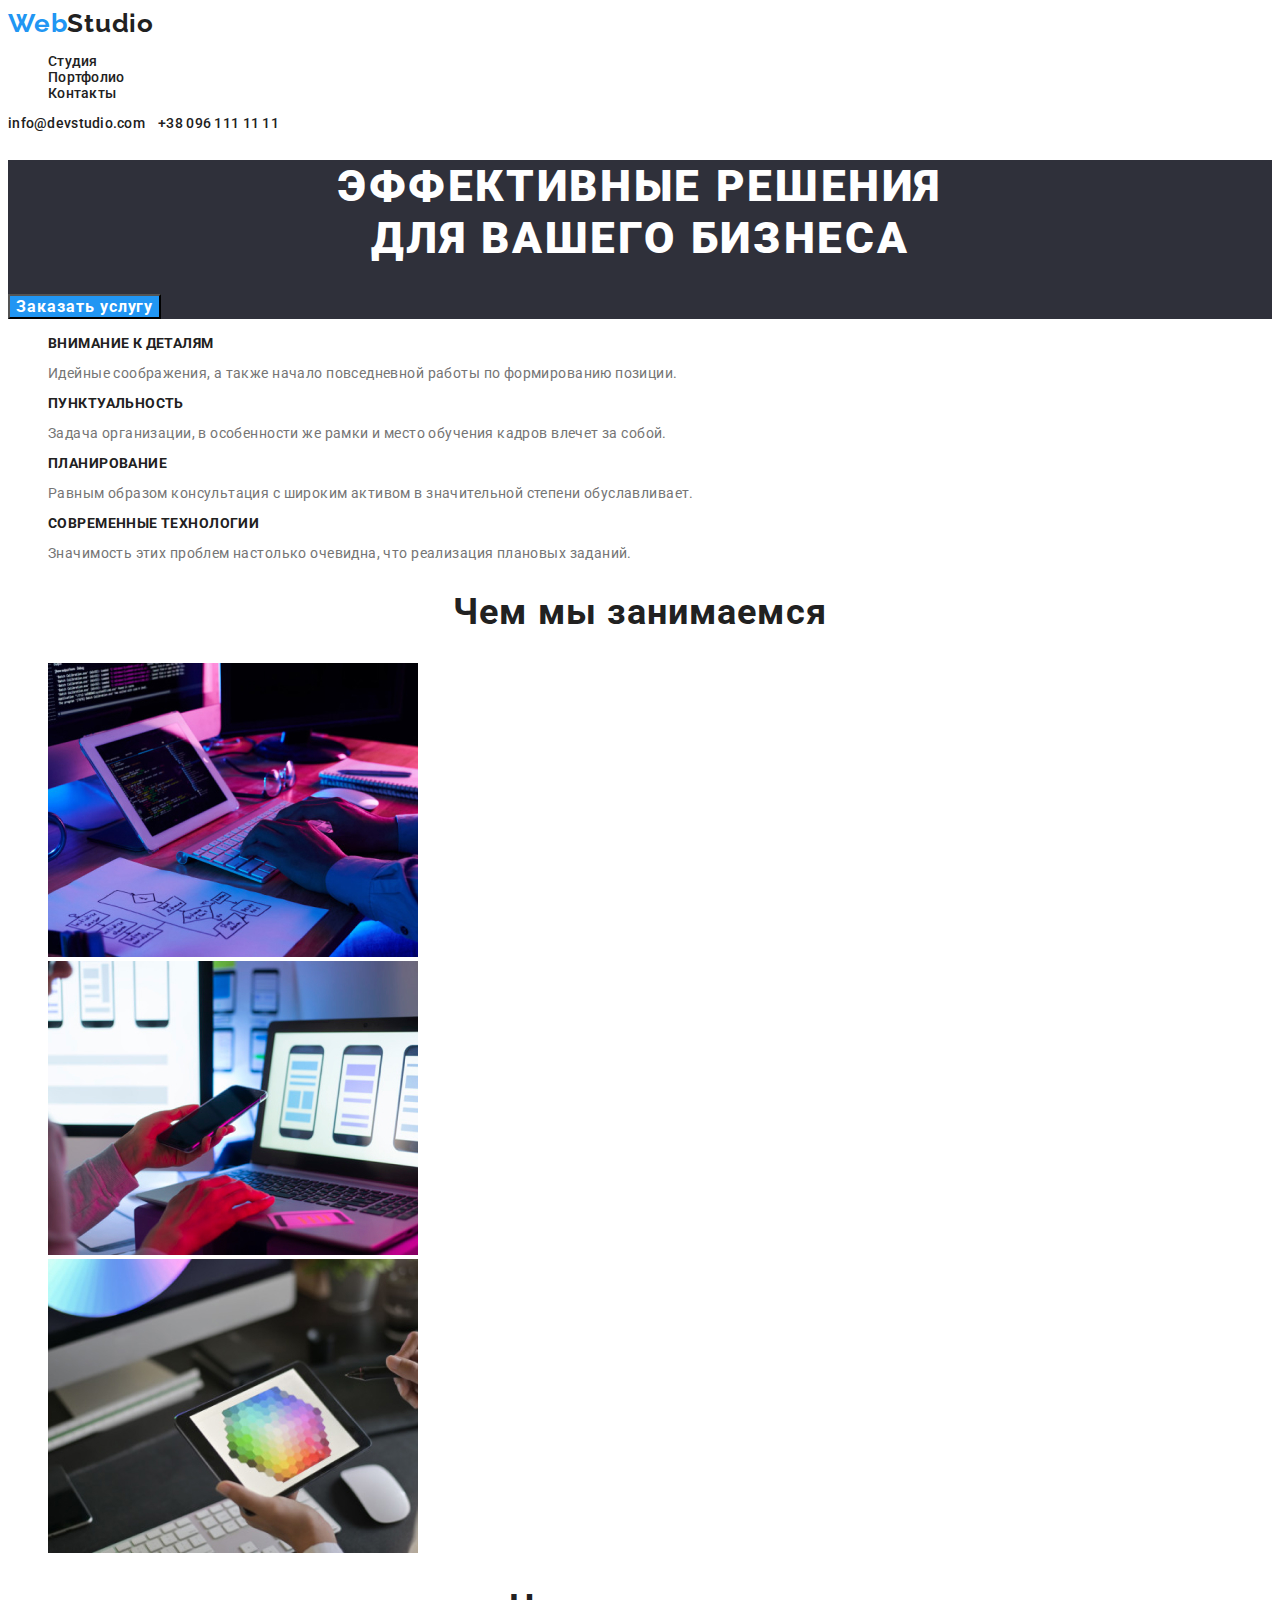
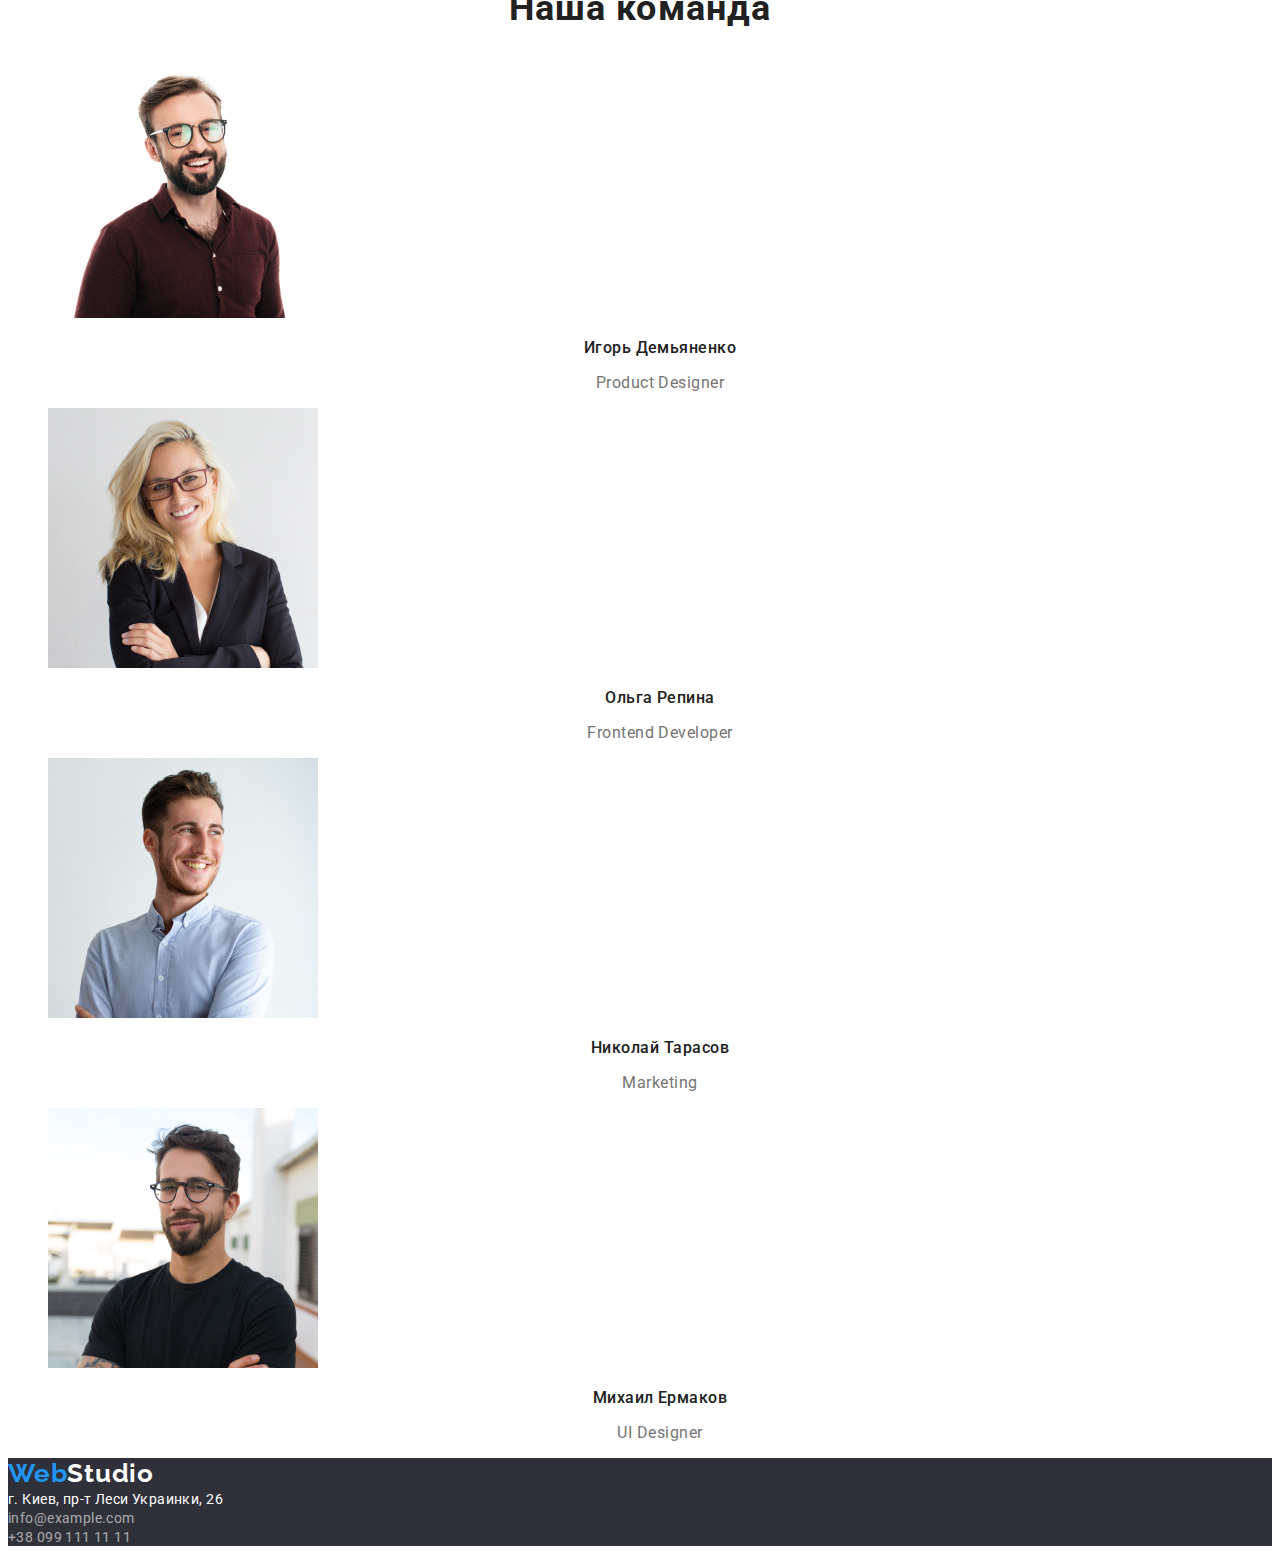
<file: index.html>
<!DOCTYPE html>
<html lang="ru">
  <head>
    <meta charset="UTF-8" />
    <meta http-equiv="X-UA-Compatible" content="IE=edge" />
    <meta name="viewport" content="width=device-width, initial-scale=1.0" />
    <title>Студия</title>
    
    <!-- Load GoogleFonts -->
    <link rel="preconnect" href="https://fonts.googleapis.com">
    <link rel="preconnect" href="https://fonts.gstatic.com" crossorigin>
    <link href="https://fonts.googleapis.com/css2?family=Raleway:wght@700&family=Roboto:wght@400;500;700;900&display=swap" rel="stylesheet">
   
    <link rel="stylesheet" href="./css/style.css">
  </head>
  <body>
    <header>
      <nav class="navig">
        <a href="./index.html" class="logo link" lang="en"><span>Web</span>Studio</a>
        <ul class="list">
          <li><a href="./index.html" class="link">Студия</a></li>
          <li><a href="./portfolio.html" class="link">Портфолио</a></li>
          <li><a href="" class="link">Контакты</a></li>
        </ul>
      </nav>
      <!--Секция "Связаться"-->
      <div class="navig">
        <a href="mailto:info@devstudio.com" rel="noopener noreferrer"  class="link">info@devstudio.com</a>&nbsp;&nbsp;&nbsp;
        <a href="tel:+380961111111" rel="noopener noreferrer"  class="link">+38 096 111 11 11</a>
      </div>
    </header>
    <main>
      <!--Секция "Заказ услуги"-->
      <div class="bg-service">
        <h1 class="title-services">
          Эффективные решения<br />для вашего бизнеса
        </h1>
        <button type="button" class="button-service">Заказать услугу</button>
      </div>
      <div>
        <!--Секция "Ценности"-->
        <section>
          <ul class="list">
            <li>
              <h3 class="sect-values">Внимание к деталям</h3>
              <p class="values-text">
                Идейные соображения, а также начало повседневной работы по
                формированию позиции.
              </p>
            </li>
            <li>
              <h3 class="sect-values">Пунктуальность</h3>
              <p class="values-text">
                Задача организации, в особенности же рамки и место обучения
                кадров влечет за собой.
              </p>
            </li>
            <li>
              <h3 class="sect-values">Планирование</h3>
              <p class="values-text">
                Равным образом консультация с широким активом в значительной
                степени обуславливает.
              </p>
            </li>
            <li>
              <h3 class="sect-values">Современные технологии</h3>
              <p class="values-text">
                Значимость этих проблем настолько очевидна, что реализация
                плановых заданий.
              </p>
            </li>
          </ul>
        </section>
        <!--Секция "Чем мы занимаемся"-->
        <section>
          <h2 class="title-sections">Чем мы занимаемся</h2>
          <ul class="list">
            <li>
              <img src="./img/ocup1.jpg" width="370" alt="Коддинг алгоритма" />
            </li>
            <li>
              <img
                src="./img/ocup2.jpg"
                width="370"
                alt="Дизайн мобильного приложения"
              />
            </li>
            <li>
              <img src="./img/ocup3.jpg" width="370" alt="Палитра цветов" />
            </li>
          </ul>
        </section>
      </div>
      <!--Секция "Наша команда"-->
      <section >
        <h2 class="title-sections">Наша команда</h2>
        <ul class="list">
          <li>
            <div>
              <img src="./img/member1.jpg" width="270" alt="Product Designer" />
              <h3 class="title-member">Игорь Демьяненко</h3>
              <p class="member-text" lang="en">Product Designer</p>
            </div>
          </li>
          <li>
            <div>
              <img
                src="./img/member2.jpg"
                width="270"
                alt="Frontend Developer"
              />
              <h3 class="title-member">Ольга Репина</h3>
              <p class="member-text" lang="en">Frontend Developer</p>
            </div>
          </li>
          <li>
            <div>
              <img src="./img/member3.jpg" width="270" alt="Marketing" />
              <h3 class="title-member">Николай Тарасов</h3>
              <p class="member-text" lang="en">Marketing</p>
            </div>
          </li>
          <li>
            <div>
              <img src="./img/member4.jpg" width="270" alt="UI Designer" />
              <h3 class="title-member">Михаил Ермаков</h3>
              <p class="member-text" lang="en">UI Designer</p>
            </div>
          </li>
        </ul>
      </section>
    </main>
    <!--Контакты-->
    <footer class="bg-service">
      <a href="" class="logo link" lang="en"><span>Web</span>Studio</a>
      <address>
        <a
          href="https://goo.gl/maps/bTtq3ChXj4JMNCNS8"
          rel="noopener noreferrer"
          target="_blank" class="location">г. Киев, пр-т Леси Украинки, 26
        </a><br />
        <a href="mailto:info@devstudio.com" rel="noopener noreferrer" class="link">info@example.com</a><br />
        <a href="tel:+380961111111" rel="noopener noreferrer" class="link">+38 099 111 11 11</a>
      </address>
    </footer>
  </body>
</html>
</file>
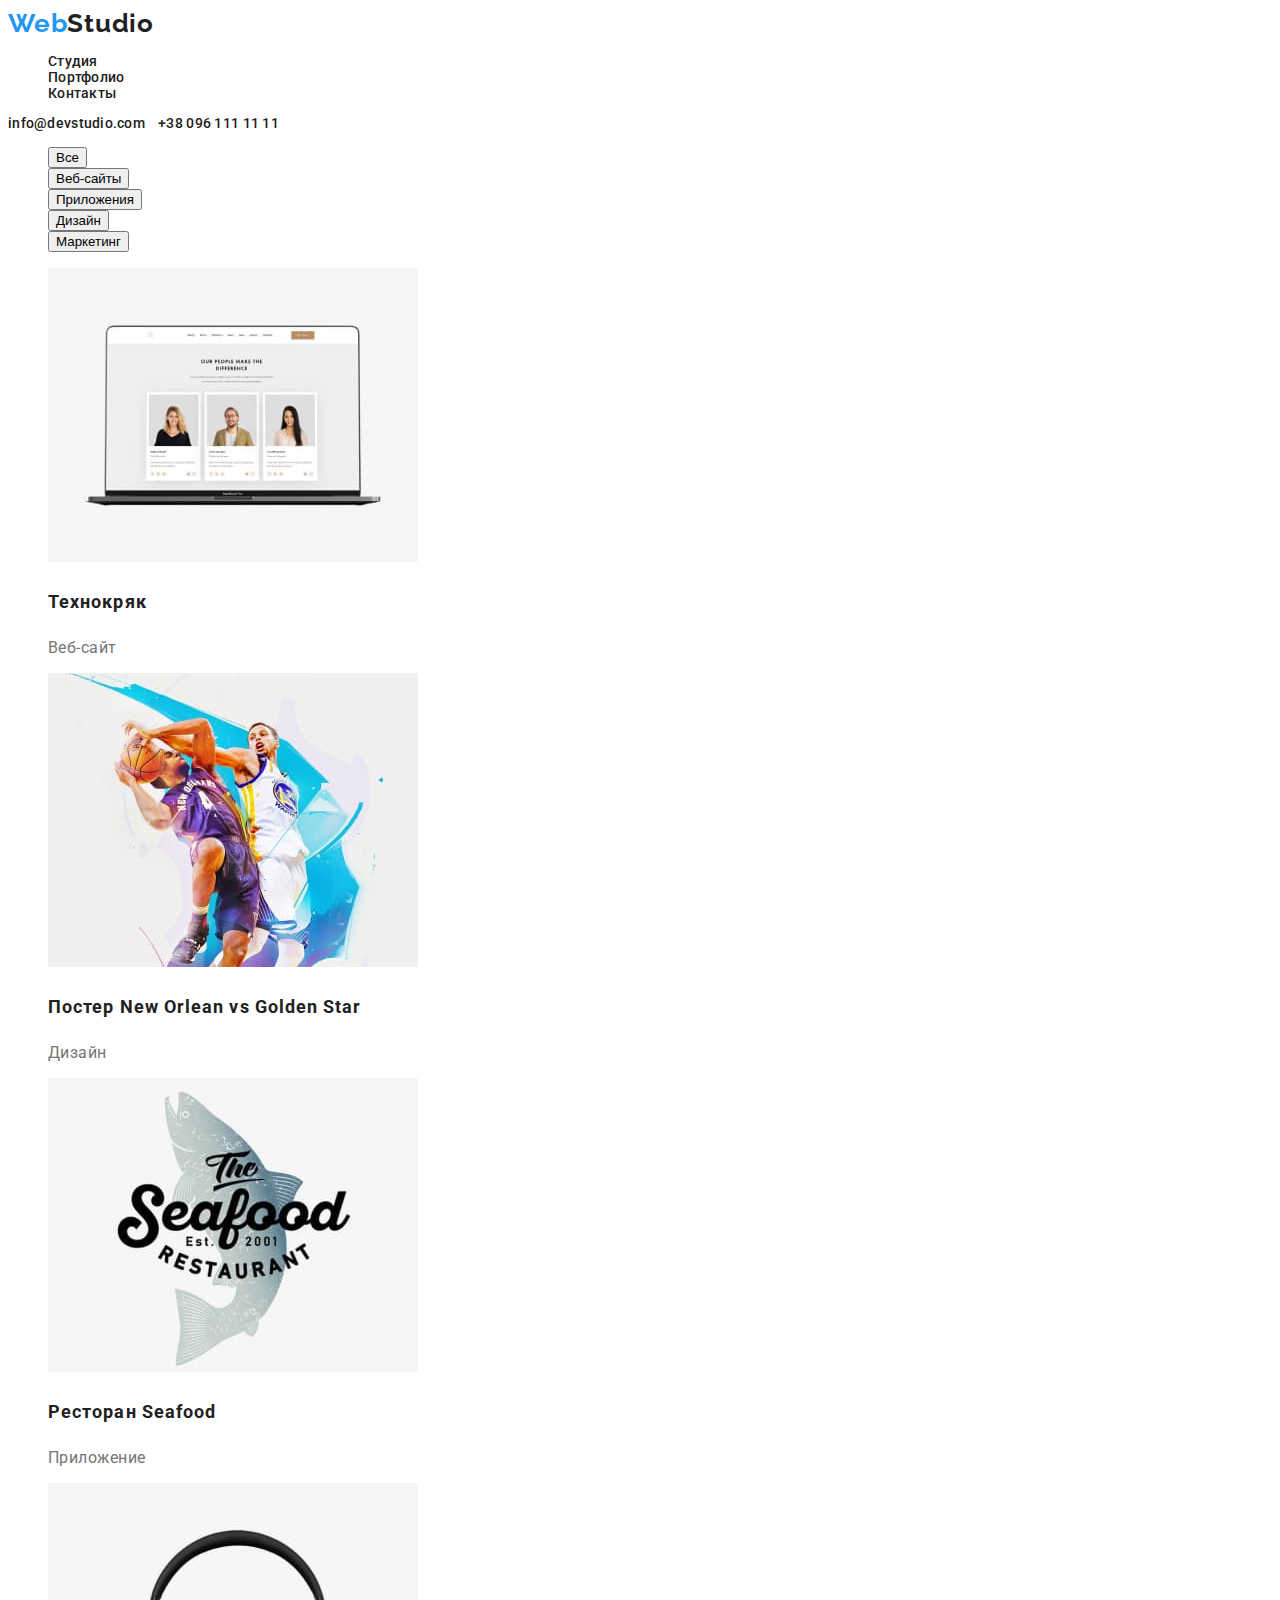
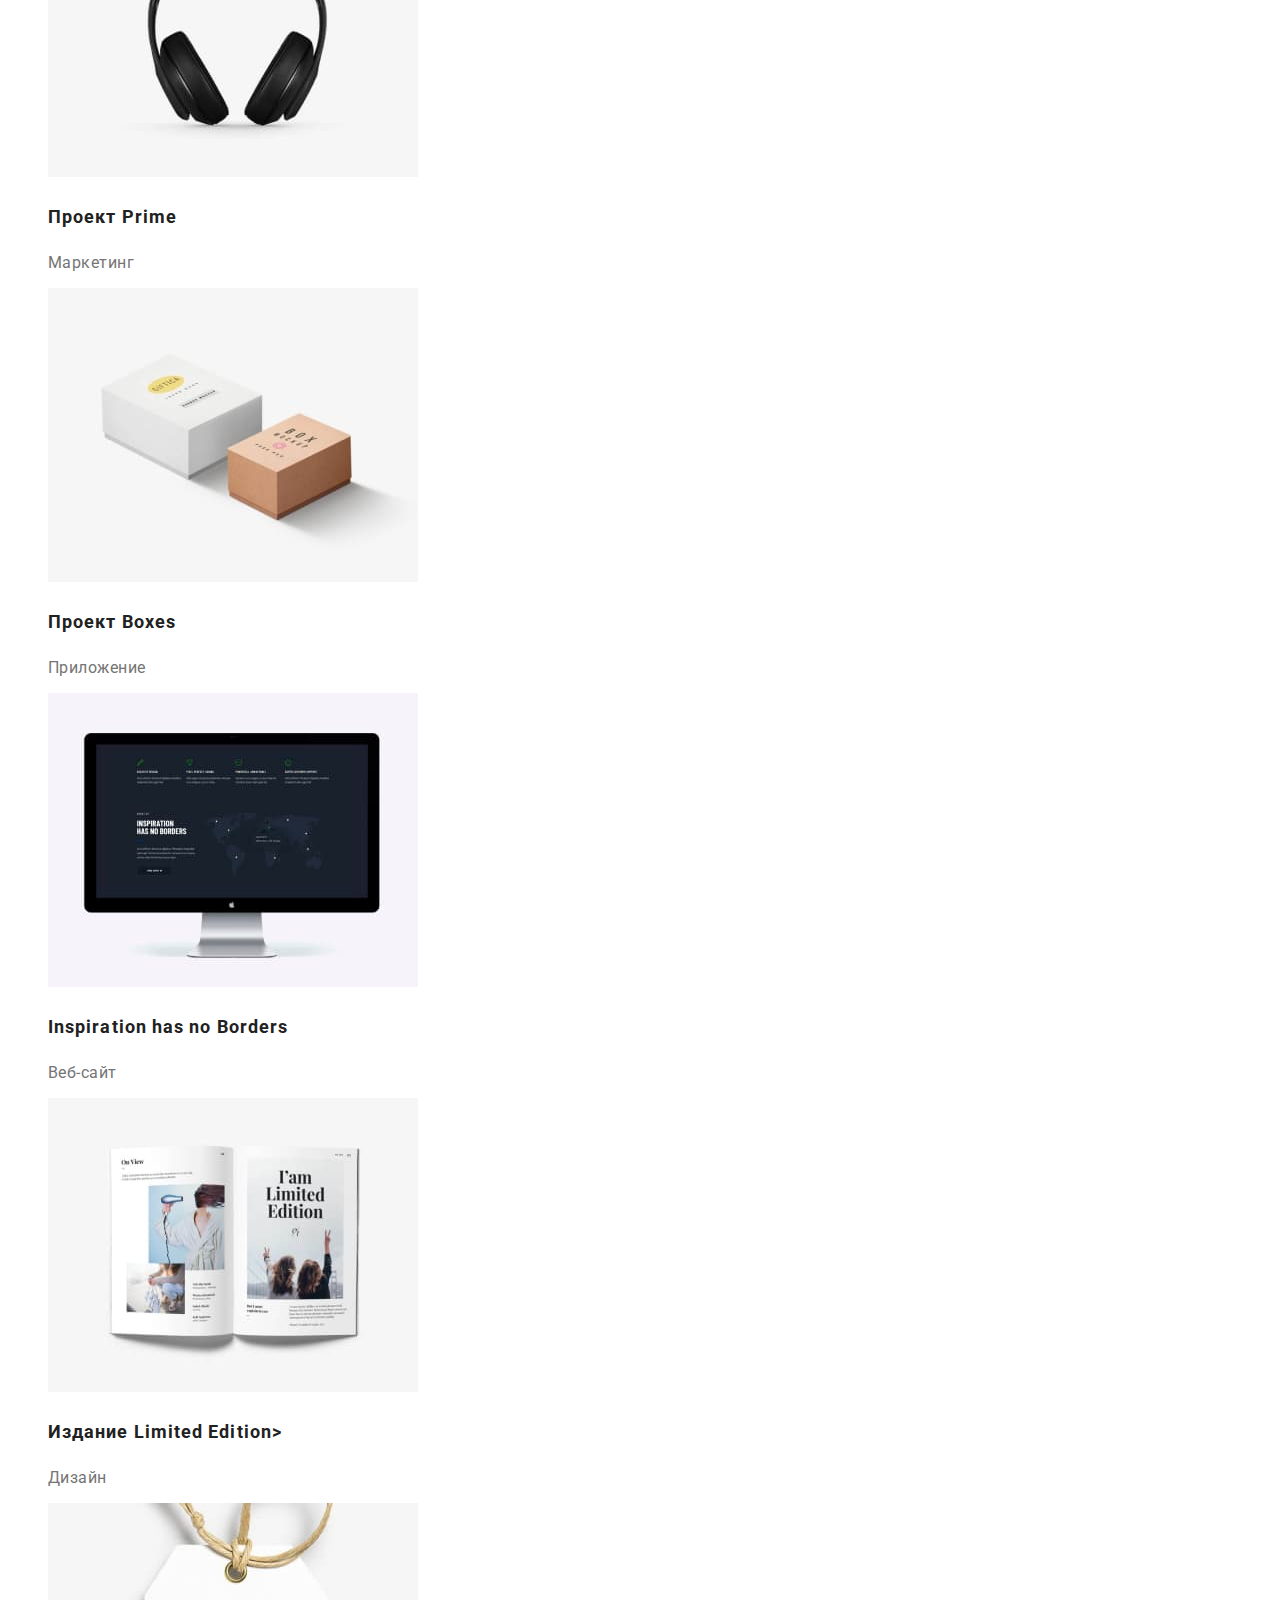
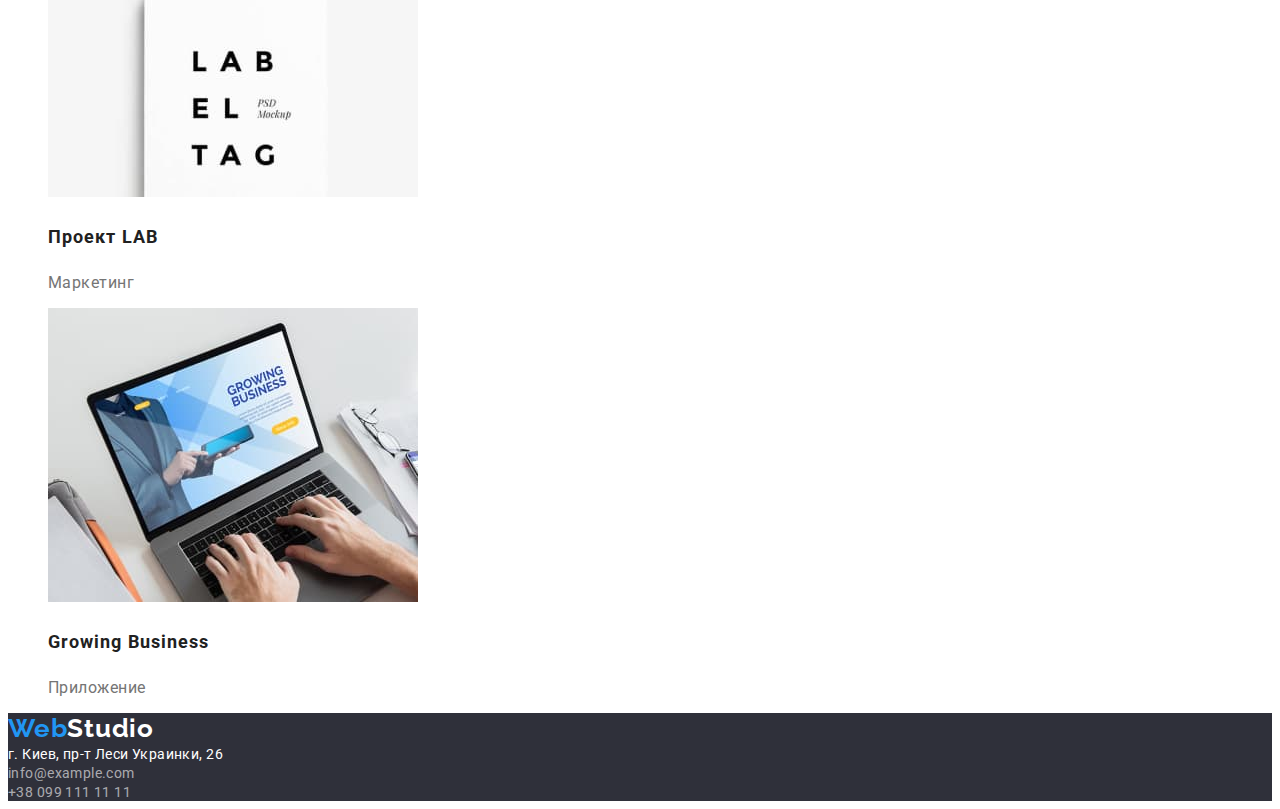
<file: portfolio.html>
<!DOCTYPE html>
<html lang="ru">
  <head>
    <meta charset="UTF-8" />
    <meta http-equiv="X-UA-Compatible" content="IE=edge" />
    <meta name="viewport" content="width=device-width, initial-scale=1.0" />
    <title>Портфолио</title>

    <!-- Load GoogleFonts -->
    <link rel="preconnect" href="https://fonts.googleapis.com">
    <link rel="preconnect" href="https://fonts.gstatic.com" crossorigin>
    <link href="https://fonts.googleapis.com/css2?family=Raleway:wght@700&family=Roboto:wght@400;500;700;900&display=swap" rel="stylesheet">

    <link rel="stylesheet" href="./css/style.css">
  </head>
  <body>
    <header>
      <nav class="navig">
        <a href="./index.html" class="logo link" lang="en"><span>Web</span>Studio</a>
        <ul class="list">
          <li><a href="./index.html" class="link">Студия</a></li>
          <li><a href="./portfolio.html" class="link">Портфолио</a></li>
          <li><a href="" class="link">Контакты</a></li>
        </ul>
      </nav>
      <!--Секция "Связаться"-->
      <div class="navig">
        <a href="mailto:info@devstudio.com" rel="noopener noreferrer"  class="link">info@devstudio.com</a>&nbsp;&nbsp;&nbsp;
        <a href="tel:+380961111111" rel="noopener noreferrer"  class="link">+38 096 111 11 11</a>
      </div>
    </header>
    <main>
      <!--Содержание страницы portfolio -->
      <section>
        <h1 class="title-hiden">Наши работы</h1>
        <!--Portfolio Filter-->
        <h2 class="title-hiden">Типы работ</h2>
        <ul class="list">
            <li><button type="button">Все</button></li>
            <li><button type="button">Веб-сайты</button></li>
            <li><button type="button">Приложения</button></li>
            <li><button type="button">Дизайн</button></li>
            <li><button type="button">Маркетинг</button></li>
        </ul>
        <!--Portfolio items-->
        <ul class="list">
            <li>
                <div>
                  <img src="./img/portfolio1.jpg" width="370" alt="Site Технокряк" />
                  <h3 class="title-portfolio">Технокряк</h3>
                  <p class="text-portfolio">Веб-сайт</p>
                </div>
            </li>
            <li>
                <div>
                  <img src="./img/portfolio2.jpg" width="370" alt="Site Технокряк" />
                  <h3 class="title-portfolio">Постер <span lang="en">New Orlean vs Golden Star</span></h3>
                  <p class="text-portfolio">Дизайн</p>
                </div>
            </li>
            <li>
                <div>
                  <img src="./img/portfolio3.jpg" width="370" alt="Site Технокряк" />
                  <h3 class="title-portfolio">Ресторан <span lang="en">Seafood</span></h3>
                  <p class="text-portfolio">Приложение</p>
                </div>
            </li>
            <li>
                <div>
                  <img src="./img/portfolio4.jpg" width="370" alt="Site Технокряк" />
                  <h3 class="title-portfolio">Проект <span lang="en">Prime</span></h3>
                  <p class="text-portfolio">Маркетинг</p>
                </div>
            </li>
            <li>
                <div>
                  <img src="./img/portfolio5.jpg" width="370" alt="Site Технокряк" />
                  <h3 class="title-portfolio">Проект <span lang="en">Boxes</span></h3>
                  <p class="text-portfolio">Приложение</p>
                </div>
            </li>
            <li>
                <div>
                  <img src="./img/portfolio6.jpg" width="370" alt="Site Технокряк" />
                  <h3 class="title-portfolio" lang="en">Inspiration has no Borders</h3>
                  <p class="text-portfolio">Веб-сайт</p>
                </div>
            </li>
            <li>
                <div>
                  <img src="./img/portfolio7.jpg" width="370" alt="Site Технокряк" />
                  <h3 class="title-portfolio">Издание <span lang="en">Limited Edition</span>></h3>
                  <p class="text-portfolio">Дизайн</p>
                </div>
            </li>
            <li>
                <div>
                  <img src="./img/portfolio8.jpg" width="370" alt="Site Технокряк" />
                  <h3 class="title-portfolio">Проект <span lang="en">LAB</span></h3>
                  <p class="text-portfolio">Маркетинг</p>
                </div>
            </li>
            <li>
                <div>
                  <img src="./img/portfolio9.jpg" width="370" alt="Site Технокряк" />
                  <h3 class="title-portfolio" lang="en">Growing Business</h3>
                  <p class="text-portfolio">Приложение</p>
                </div>
            </li>
        </ul>
      </section>
    </main>
    <!--Контакты-->
    <footer class="bg-service">
      <a href="" class="logo link"><span>Web</span>Studio</a>
      <address>
        <a
          href="https://goo.gl/maps/bTtq3ChXj4JMNCNS8"
          rel="noopener noreferrer"
          target="_blank" class="location">г. Киев, пр-т Леси Украинки, 26
        </a><br />
        <a href="mailto:info@devstudio.com" rel="noopener noreferrer" class="link">info@example.com</a><br />
        <a href="tel:+380961111111" rel="noopener noreferrer" class="link">+38 099 111 11 11</a>
      </address>
    </footer>
    </body>
  </html>
</file>
<file: css/style.css>
/* Переменные */
:root {
  --title-color: #212121;
  --text-main: #757575;
  --text-footer: rgba(255, 255, 255, 0.6);
  --item-on: #2196f3;
  --item-off: #ffffff;
  --section-background: #e5e5e5;
  --section-bg:#2F303A;
}

body {
  font-family: "Roboto", sans-serif;
  color: var(--text-main);
  background-color: #ffffff;
}

section {
    align-items: center;
}
/* Скрыть H1*/
.title-hiden {
  display:none;
}
/* Работа со ссылками */
.link {
  text-decoration: none;
  color: var(--title-color);
}
.link:hover,
.link:focus {
  color: var(--item-on);
}

/* Обнуление стиля списков */
.list li {
  list-style: none;
}

/* Отображение логотипа */
.logo {
  font-family: Raleway;
  font-style: normal;
  font-weight: 700;
  font-size: 26px;
  line-height: 31px;
  letter-spacing: 0.03em;
  color: var(--title-color);
}
.logo:hover {
  color: var(--title-color);
}
.logo span {
  color: var(--item-on);
}

/* Меню навигации */
.navig {
  font-weight: 500;
  font-size: 14px;
  line-height: 16px;
  letter-spacing: 0.02em;
  color: var(--title-color);
}
.navigation:hover {
  color: var(--item-on);
}

/* Заказ услуг */
.title-services {
    font-weight: 900;
    font-size: 44px;
    line-height: 1,36;
    text-align: center;
    letter-spacing: 0.06em;
    text-transform: uppercase;
    color: var(--item-off);
}
.bg-service {
    background: var(--section-bg);
}
.button-service {
    font-family: inherit;
    font-weight: 700;
    font-size: 16px;
    line-height: 1,87;
    text-align: center;
    letter-spacing: 0.06em;
    color: var(--item-off);
    background-color: var(--item-on); 
    cursor: pointer;    
}

/* Ценности */
.sect-values {
    font-weight: 700;
    font-size: 14px;
    line-height: 16px;
    letter-spacing: 0.03em;
    text-transform: uppercase;
    color: var(--title-color);
}
.values-text {
    font-size: 14px;
    line-height: 1,71;
    letter-spacing: 0.03em;
}

/* Заголовки секций */
.title-sections {
    font-weight: 700;
    font-size: 36px;
    line-height: 42px;
    text-align: center;
    letter-spacing: 0.03em;
    color: var(--title-color);
}

/* Члены команды */
.title-member {
    font-weight: 500;
    font-size: 16px;
    line-height: 19px;
    text-align: center;
    letter-spacing: 0.03em;
    color: var(--title-color);
}
.member-text {
    font-style: normal;
    font-weight: normal;
    font-size: 16px;
    line-height: 19px;
    text-align: center;
    letter-spacing: 0.03em;
}

/* Портфолио */
.title-portfolio {
  font-weight: 700;
  font-size: 18px;
  line-height: 2;
  letter-spacing: 0.06em;
  color: var(--title-color);
}

.text-portfolio {
  font-size: 16px;
  line-height: 1,87;
  letter-spacing: 0.03em;
}

/* Оформление футера */
footer .logo,
footer .logo:hover {
    color:var(--item-off)
}
.location {
    font-style: normal;
    font-size: 14px;
    line-height: 1,71;
    letter-spacing: 0.03em;
    color: var(--item-off);
    text-decoration: none;
}
address .link,
address .link:hover {
    font-size: 14px;
    line-height: 1,71;
    letter-spacing: 0.03em;
    font-style: normal;
    color:var(--text-footer)
}
</file>
